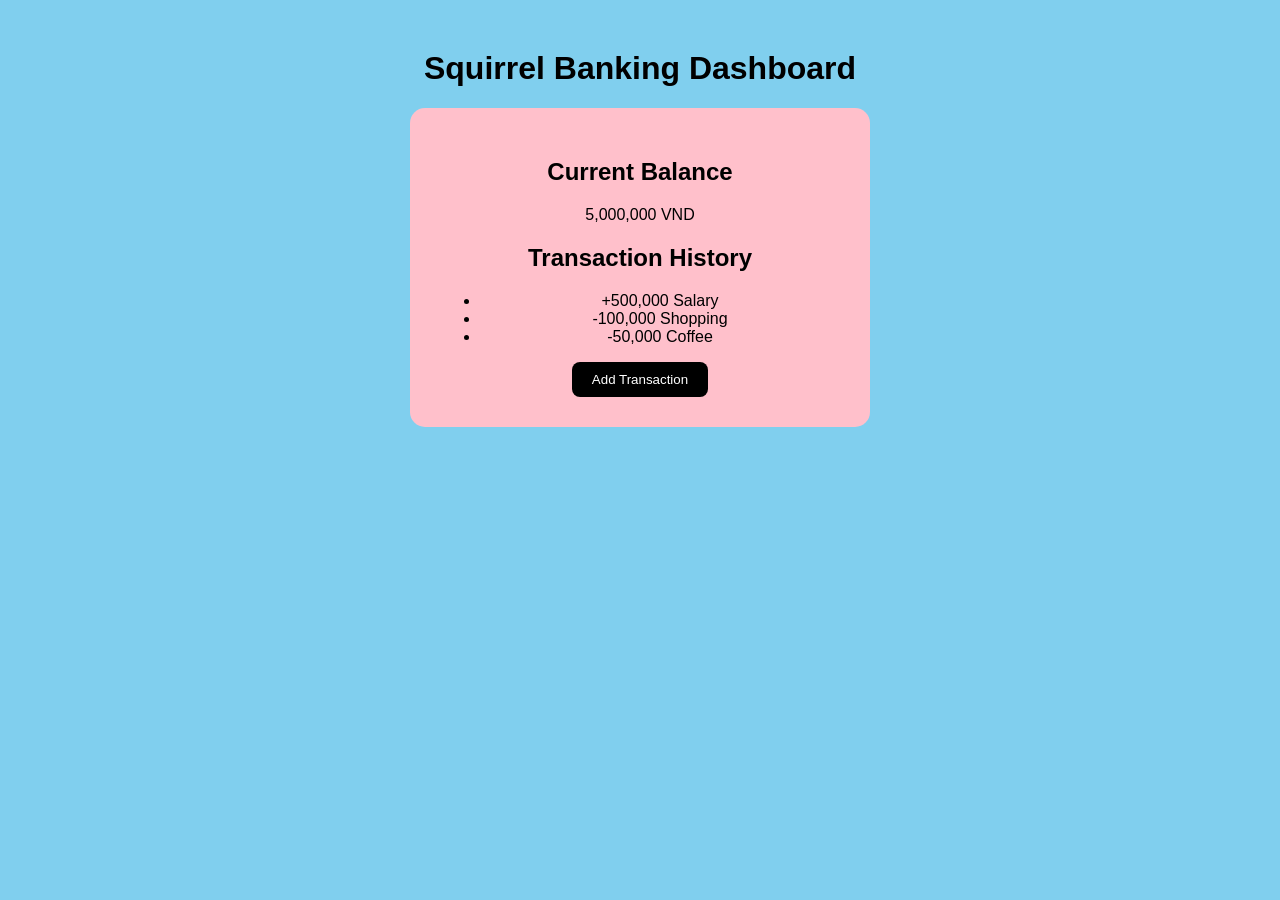
<file: solution/index.html>
<!DOCTYPE html>
<html>
<head>
    <title>Squirrel Banking</title>
    <link rel="stylesheet" href="styles.css">
</head>
<body>

    <div class="container">
        <h1>Squirrel Banking Dashboard</h1>

        <div class="card">
            <h2>Current Balance</h2>
            <p>5,000,000 VND</p>

            <h2>Transaction History</h2>
            <ul>
                <li>+500,000 Salary</li>
                <li>-100,000 Shopping</li>
                <li>-50,000 Coffee</li>
            </ul>

            <button>Add Transaction</button>
        </div>
    </div>

    <script src="app.js"></script>
</body>
</html>
</file>
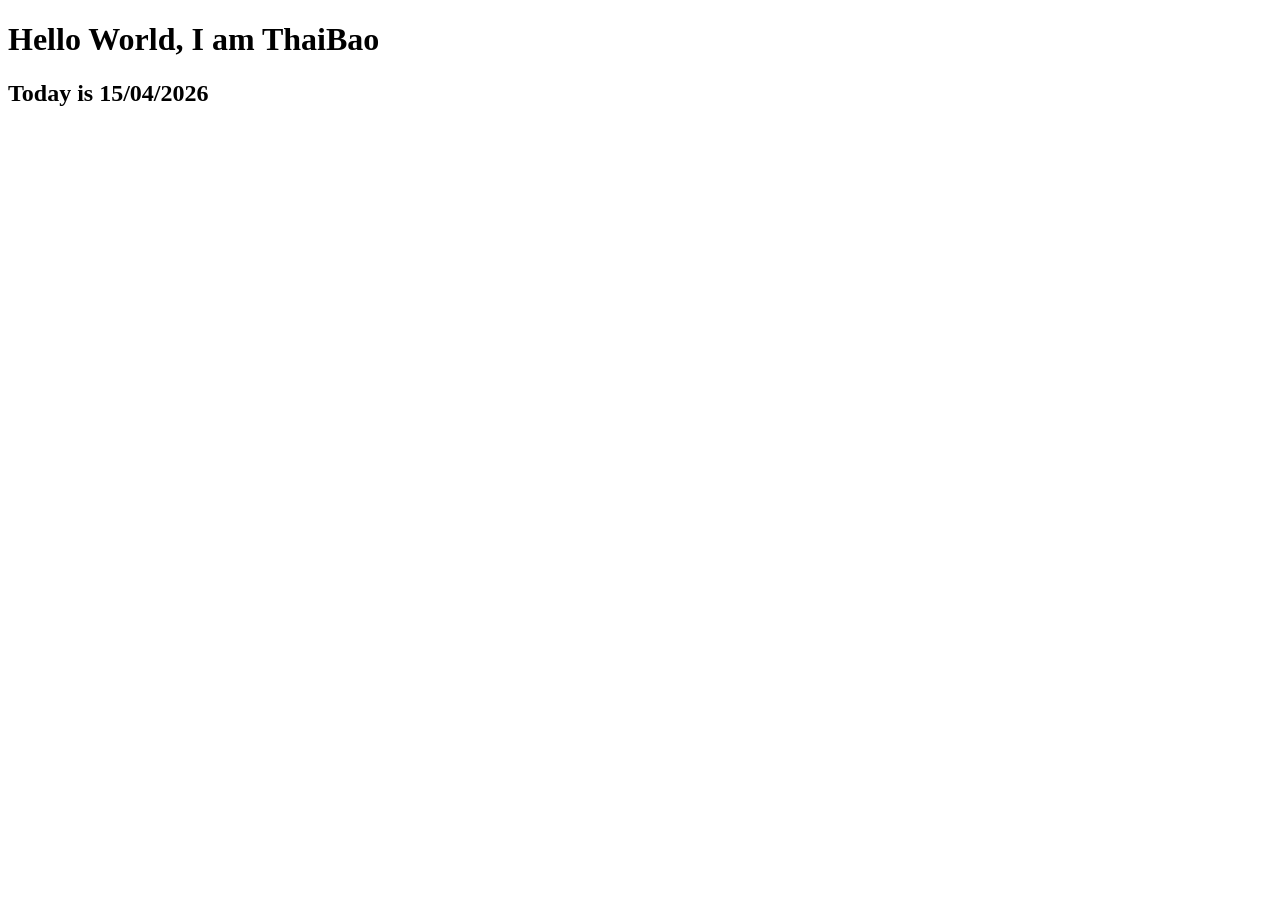
<file: helloworld.html>
<!DOCTYPE html>
<HTML lang="en">
<head>
    <meta charset="utf-8">
    <meta name ="Viewport" content="Width=device, initial-scale=1.0">
    <title>Document</title>
</head>
<body>
    <h1>Hello World, I am ThaiBao</h1>
    <h2>Today is 15/04/2026</h2>
</body>
</HTML>
</file>
<file: solution/styles.css>
body {
    background: #80cfee;
    font-family: Arial;
}

.container {
    text-align: center;
    margin-top: 50px;
}

.card {
    background: pink;
    width: 400px;
    margin: auto;
    padding: 30px;
    border-radius: 15px;
}

button {
    padding: 10px 20px;
    border: none;
    background: black;
    color: white;
    border-radius: 8px;
    cursor: pointer;
}
</file>
